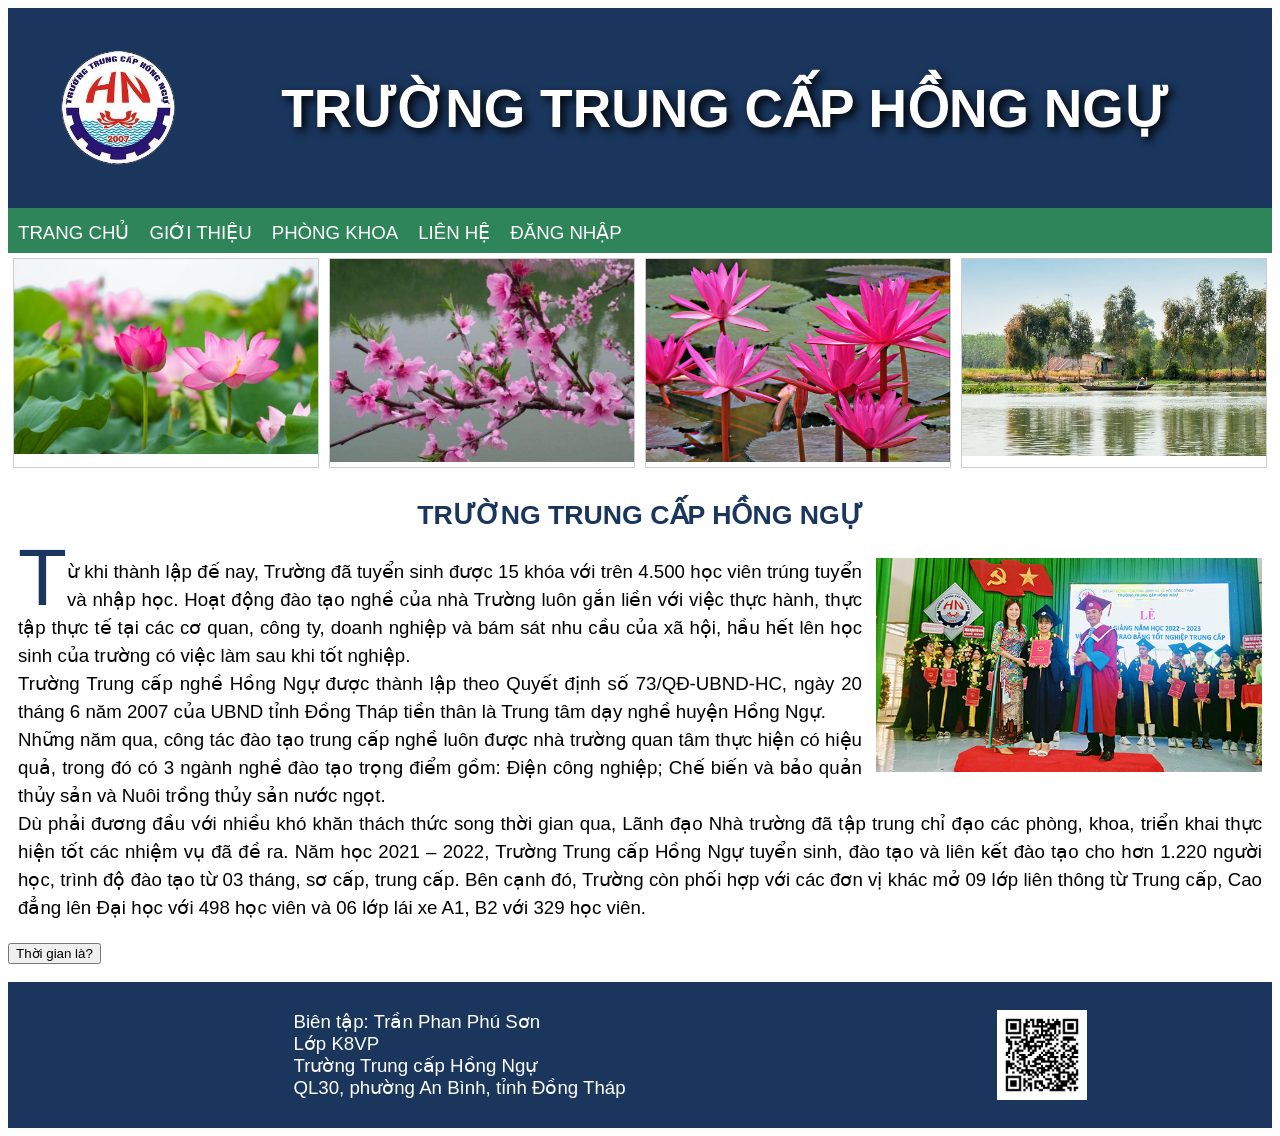
<file: index.html>
<!DOCTYPE html>
<html lang="en">
	<head>
		<meta name="viewport" content="width=device-width, initial-scale=1.0">
		<title>Trang web Bố cục 3 - Responsive web pages.</title>
		<meta charset="UTF-8">
		<link href="style3_new.css" rel="stylesheet">
		<script src="script3.js"></script>
	</head>
<body>
<!--Phần Header-->
<div class="header">
	<img src="anh/logo.png">
	<h1>TRƯỜNG TRUNG CẤP HỒNG NGỰ</h1>
</div>
<!--Phần menu nav-->
<div class="nav">
	<div class="menu-icon" onclick="toggleMenu()">
        <span></span>
        <span></span>
        <span></span>
    </div>
	<ul id="nav-menu">
		<li><a href="#" target="_blank">TRANG CHỦ</a></li>
		<li><a href="gioithieu.html" target="_blank">GIỚI THIỆU</a></li>
		<li><a href="phongkhoa.html" target="_blank">PHÒNG KHOA</a></li>
		<li><a href="lienhe.html" target="_blank">LIÊN HỆ</a></li>
		<li><a href="dangnhap.html" target="_blank">ĐĂNG NHẬP</a></li>
	</ul>
</div>
<!--Phần Image Gallery-->
<div class="gallery">
	<div class="gal-item"><img src="anh/img1.jpg" alt="#" width="600"></div>
	<div class="gal-item"><img src="anh/img2.jpg" alt="#" width="600"></div>
	<div class="gal-item"><img src="anh/img3.jpg" alt="#" width="600"></div>
	<div class="gal-item"><img src="anh/img4.jpg" alt="#" width="600"></div>
</div>

<!--Phần Tin tức-->
<div class="tintuc">
	<h3>TRƯỜNG TRUNG CẤP HỒNG NGỰ</h3>
	<img src="anh/tintuc.jpg"></img>	
	<p><span class="dropcap">T</span>ừ khi thành lập đế nay, Trường đã tuyển sinh được 15 khóa với trên 4.500 học viên trúng tuyển và nhập học. Hoạt động đào tạo nghề của nhà Trường luôn gắn liền với việc thực hành, thực tập thực tế tại các cơ quan, công ty, doanh nghiệp và bám sát nhu cầu của xã hội, hầu hết lên học sinh của trường có việc làm sau khi tốt nghiệp.<br>
	Trường Trung cấp nghề Hồng Ngự được thành lập theo Quyết định số 73/QĐ-UBND-HC, ngày 20 tháng 6 năm 2007 của UBND tỉnh Đồng Tháp tiền thân là Trung tâm dạy nghề huyện Hồng Ngự.<br>
	Những năm qua, công tác đào tạo trung cấp nghề luôn được nhà trường quan tâm thực hiện có hiệu quả, trong đó có 3 ngành nghề đào tạo trọng điểm gồm: Điện công nghiệp; Chế biến và bảo quản thủy sản và Nuôi trồng thủy sản nước ngọt.<br>
	Dù phải đương đầu với nhiều khó khăn thách thức song thời gian qua, Lãnh đạo Nhà trường đã tập trung chỉ đạo các phòng, khoa, triển khai thực hiện tốt các nhiệm vụ đã đề ra. Năm học 2021 – 2022, Trường Trung cấp Hồng Ngự tuyển sinh, đào tạo và liên kết đào tạo cho hơn 1.220 người học, trình độ đào tạo từ 03 tháng, sơ cấp, trung cấp. Bên cạnh đó, Trường còn phối hợp với các đơn vị khác mở 09 lớp liên thông từ Trung cấp, Cao đẳng lên Đại học với 498 học viên và 06 lớp lái xe A1, B2 với 329 học viên.
	</p>
</div>
<button onclick="displayDate()">Thời gian là?</button>
<p id="demo"></p>
<!--Phần Footer-->
<div class="footer">
	<p>Biên tập: Trần Phan Phú Sơn<br>
	Lớp K8VP <br> Trường Trung cấp Hồng Ngự<br> 
	QL30, phường An Bình, tỉnh Đồng Tháp</p>
	<img src="anh/qrcode.png">
</div>
</body>

</html>
</file>
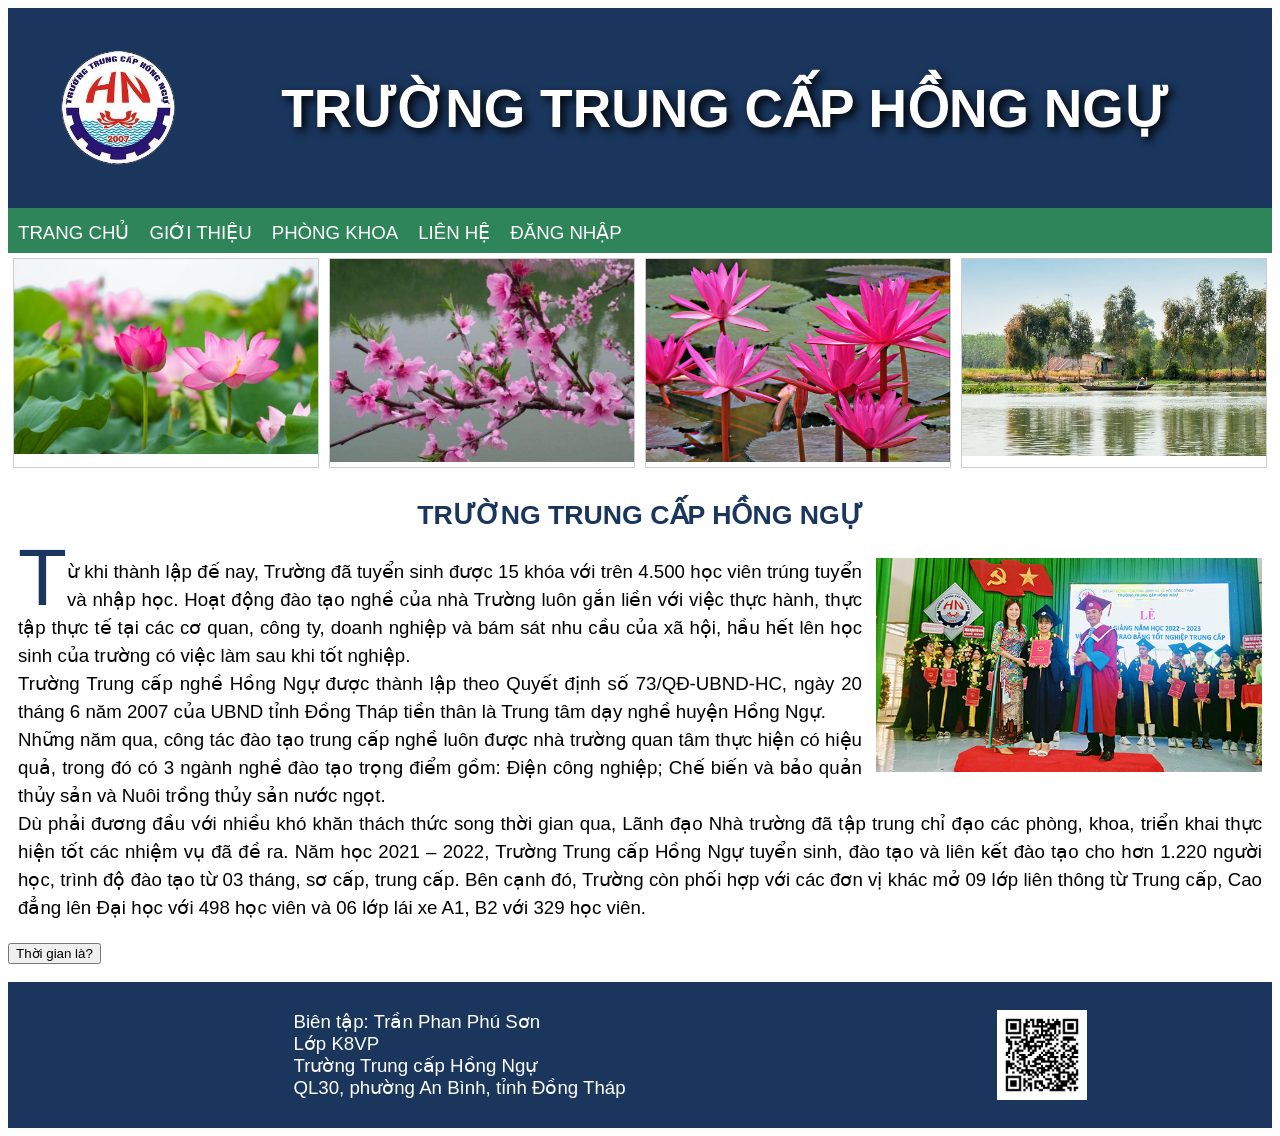
<file: bocuc3_new.html>
<!DOCTYPE html>
<html lang="en">
	<head>
		<meta name="viewport" content="width=device-width, initial-scale=1.0">
		<title>Trang web Bố cục 3 - Responsive web pages.</title>
		<meta charset="UTF-8">
		<link href="style3_new.css" rel="stylesheet">
		<script src="script3.js"></script>
	</head>
<body>
<!--Phần Header-->
<div class="header">
	<img src="..\anh\logo.png">
	<h1>TRƯỜNG TRUNG CẤP HỒNG NGỰ</h1>
</div>
<!--Phần menu nav-->
<div class="nav">
	<div class="menu-icon" onclick="toggleMenu()">
        <span></span>
        <span></span>
        <span></span>
    </div>
	<ul id="nav-menu">
		<li><a href="#" target="_blank">TRANG CHỦ</a></li>
		<li><a href="gioithieu.html" target="_blank">GIỚI THIỆU</a></li>
		<li><a href="phongkhoa.html" target="_blank">PHÒNG KHOA</a></li>
		<li><a href="lienhe.html" target="_blank">LIÊN HỆ</a></li>
		<li><a href="dangnhap.html" target="_blank">ĐĂNG NHẬP</a></li>
	</ul>
</div>
<!--Phần Image Gallery-->
<div class="gallery">
	<div class="gal-item"><img src="..\anh\img1.jpg" alt="#" width="600"></div>
	<div class="gal-item"><img src="..\anh\img2.jpg" alt="#" width="600"></div>
	<div class="gal-item"><img src="..\anh\img3.jpg" alt="#" width="600"></div>
	<div class="gal-item"><img src="..\anh\img4.jpg" alt="#" width="600"></div>
</div>

<!--Phần Tin tức-->
<div class="tintuc">
	<h3>TRƯỜNG TRUNG CẤP HỒNG NGỰ</h3>
	<img src="..\anh\tintuc.jpg"></img>	
	<p><span class="dropcap">T</span>ừ khi thành lập đế nay, Trường đã tuyển sinh được 15 khóa với trên 4.500 học viên trúng tuyển và nhập học. Hoạt động đào tạo nghề của nhà Trường luôn gắn liền với việc thực hành, thực tập thực tế tại các cơ quan, công ty, doanh nghiệp và bám sát nhu cầu của xã hội, hầu hết lên học sinh của trường có việc làm sau khi tốt nghiệp.<br>
	Trường Trung cấp nghề Hồng Ngự được thành lập theo Quyết định số 73/QĐ-UBND-HC, ngày 20 tháng 6 năm 2007 của UBND tỉnh Đồng Tháp tiền thân là Trung tâm dạy nghề huyện Hồng Ngự.<br>
	Những năm qua, công tác đào tạo trung cấp nghề luôn được nhà trường quan tâm thực hiện có hiệu quả, trong đó có 3 ngành nghề đào tạo trọng điểm gồm: Điện công nghiệp; Chế biến và bảo quản thủy sản và Nuôi trồng thủy sản nước ngọt.<br>
	Dù phải đương đầu với nhiều khó khăn thách thức song thời gian qua, Lãnh đạo Nhà trường đã tập trung chỉ đạo các phòng, khoa, triển khai thực hiện tốt các nhiệm vụ đã đề ra. Năm học 2021 – 2022, Trường Trung cấp Hồng Ngự tuyển sinh, đào tạo và liên kết đào tạo cho hơn 1.220 người học, trình độ đào tạo từ 03 tháng, sơ cấp, trung cấp. Bên cạnh đó, Trường còn phối hợp với các đơn vị khác mở 09 lớp liên thông từ Trung cấp, Cao đẳng lên Đại học với 498 học viên và 06 lớp lái xe A1, B2 với 329 học viên.
	</p>
</div>
<button onclick="displayDate()">Thời gian là?</button>
<p id="demo"></p>
<!--Phần Footer-->
<div class="footer">
	<p>Biên tập: Trần Phan Phú Sơn<br>
	Lớp K8VP <br> Trường Trung cấp Hồng Ngự<br> 
	QL30, phường An Bình, tỉnh Đồng Tháp</p>
	<img src="..\anh\qrcode.png">
</div>
</body>
</html>
</file>
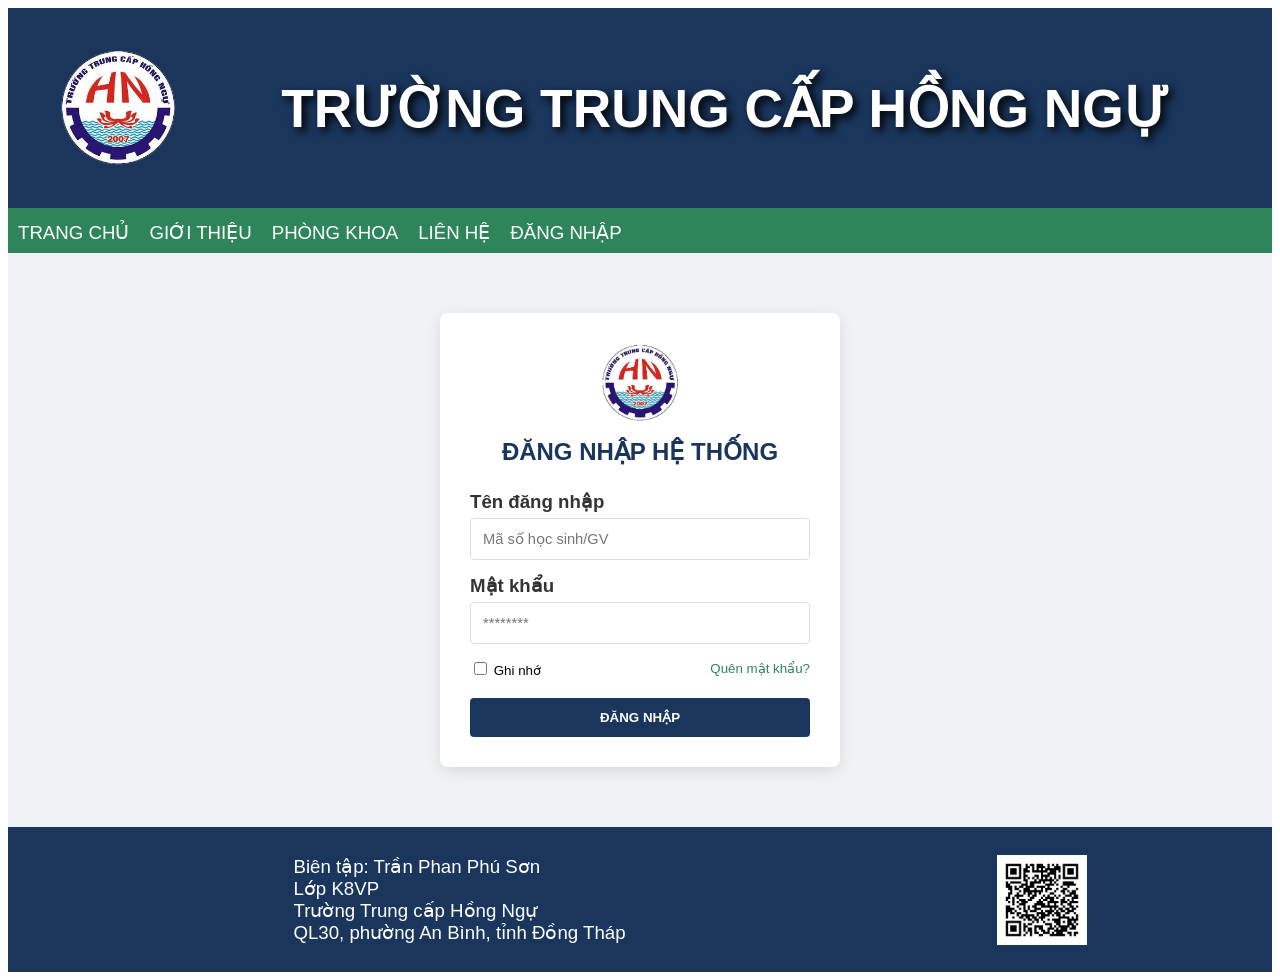
<file: dangnhap.html>
<!DOCTYPE html>
<html lang="en">
<head>
    <meta name="viewport" content="width=device-width, initial-scale=1.0">
    <title>Đăng nhập - Trường Trung cấp Hồng Ngự</title>
    <meta charset="UTF-8">
    <link href="style3_new.css" rel="stylesheet">
    <script src="script3.js"></script>
</head>
<body>
<div class="header">
	<img src="..\anh\logo.png">
	<h1>TRƯỜNG TRUNG CẤP HỒNG NGỰ</h1>
</div>

<div class="nav">
	<div class="menu-icon" onclick="toggleMenu()">
        <span></span>
        <span></span>
        <span></span>
    </div>
	<ul id="nav-menu">
		<li><a href="bocuc3_new.html">TRANG CHỦ</a></li>
		<li><a href="gioithieu.html">GIỚI THIỆU</a></li>
		<li><a href="phongkhoa.html">PHÒNG KHOA</a></li>
		<li><a href="lienhe.html">LIÊN HỆ</a></li>
		<li><a href="dangnhap.html">ĐĂNG NHẬP</a></li>
	</ul>
</div>

<div class="login-container">
    <div class="login-card">
        <div class="login-header">
            <img src="..\anh\logo.png" alt="Logo">
            <h2>ĐĂNG NHẬP HỆ THỐNG</h2>
        </div>
        <form action="#">
            <div class="form-group">
                <label for="username">Tên đăng nhập</label>
                <input type="text" id="username" name="username" placeholder="Mã số học sinh/GV" required>
            </div>
            <div class="form-group">
                <label for="password">Mật khẩu</label>
                <input type="password" id="password" name="password" placeholder="********" required>
            </div>
            <div class="form-footer">
                <label><input type="checkbox"> Ghi nhớ</label>
                <a href="#">Quên mật khẩu?</a>
            </div>
            <button type="submit" class="btn-submit">ĐĂNG NHẬP</button>
        </form>
    </div>
</div>

<div class="footer">
	<p>Biên tập: Trần Phan Phú Sơn<br>
	Lớp K8VP <br> Trường Trung cấp Hồng Ngự<br> 
	QL30, phường An Bình, tỉnh Đồng Tháp</p>
	<img src="..\anh\qrcode.png">
</div>
</body>
</html>
</file>
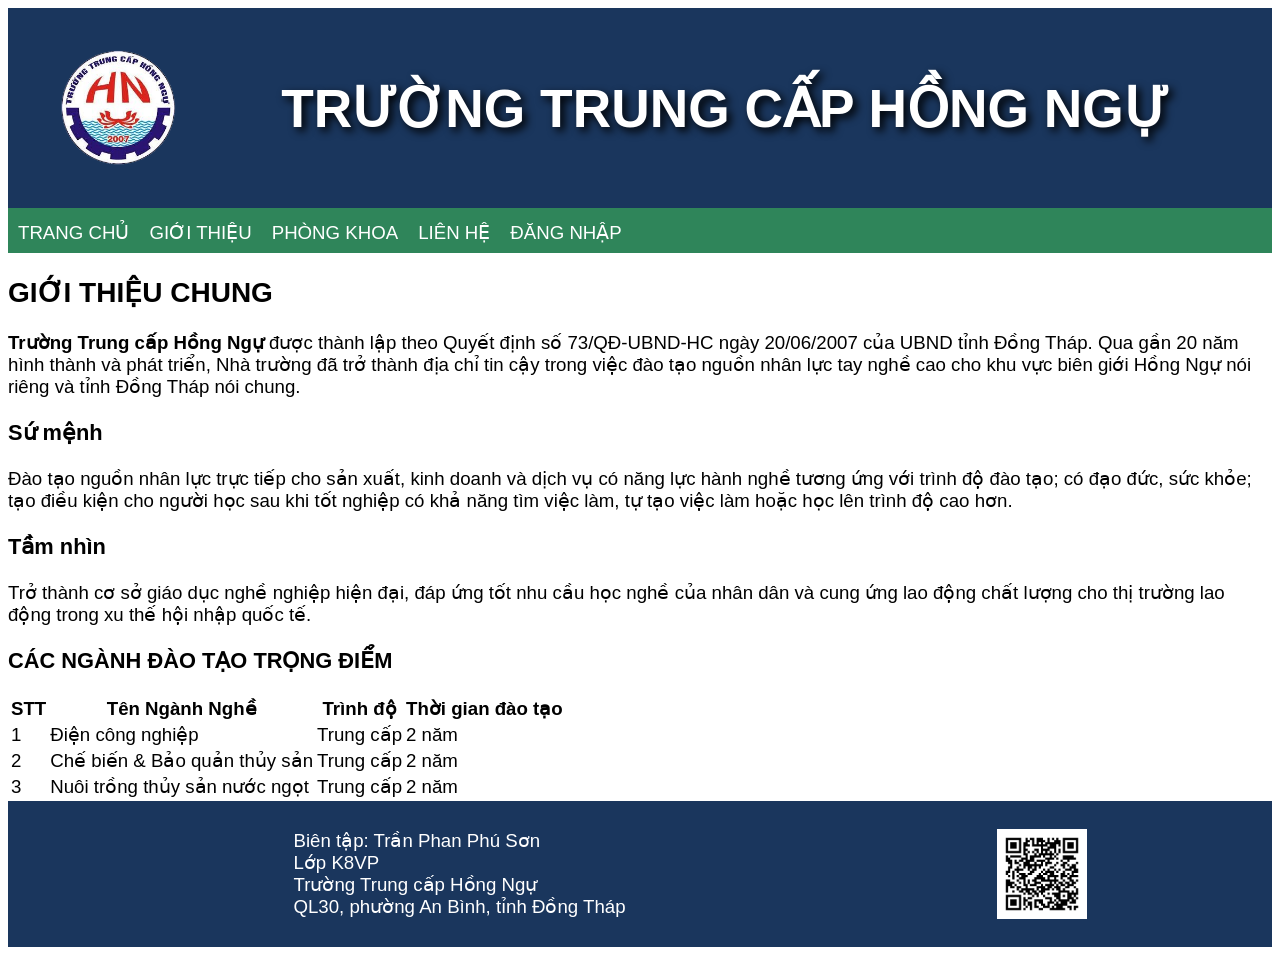
<file: gioithieu.html>
<!DOCTYPE html>
<html lang="en">
<head>
    <meta name="viewport" content="width=device-width, initial-scale=1.0">
    <title>Giới thiệu - Trường Trung cấp Hồng Ngự</title>
    <meta charset="UTF-8">
    <link href="style3_new.css" rel="stylesheet">
    <script src="script3.js"></script>
</head>
<body>
    <div class="header">
        <img src="..\anh\logo.png" alt="Logo">
        <h1>TRƯỜNG TRUNG CẤP HỒNG NGỰ</h1>
    </div>

    <div class="nav">
        <div class="menu-icon" onclick="toggleMenu()">
            <span></span>
            <span></span>
            <span></span>
        </div>
        <ul id="nav-menu">
            <li><a href="bocuc3_new.html">TRANG CHỦ</a></li>
            <li><a href="gioithieu.html">GIỚI THIỆU</a></li>
            <li><a href="#" target="_blank">PHÒNG KHOA</a></li>
            <li><a href="#" target="_blank">LIÊN HỆ</a></li>
            <li><a href="#" target="_blank">ĐĂNG NHẬP</a></li>
        </ul>
    </div>

    <div class="container-intro">
        <section class="intro-section">
            <h2 class="title-page">GIỚI THIỆU CHUNG</h2>
            <div class="intro-content">
                <div class="intro-text">
                    <p><strong>Trường Trung cấp Hồng Ngự</strong> được thành lập theo Quyết định số 73/QĐ-UBND-HC ngày 20/06/2007 của UBND tỉnh Đồng Tháp. Qua gần 20 năm hình thành và phát triển, Nhà trường đã trở thành địa chỉ tin cậy trong việc đào tạo nguồn nhân lực tay nghề cao cho khu vực biên giới Hồng Ngự nói riêng và tỉnh Đồng Tháp nói chung.</p>
                    
                    <h3>Sứ mệnh</h3>
                    <p>Đào tạo nguồn nhân lực trực tiếp cho sản xuất, kinh doanh và dịch vụ có năng lực hành nghề tương ứng với trình độ đào tạo; có đạo đức, sức khỏe; tạo điều kiện cho người học sau khi tốt nghiệp có khả năng tìm việc làm, tự tạo việc làm hoặc học lên trình độ cao hơn.</p>
                    
                    <h3>Tầm nhìn</h3>
                    <p>Trở thành cơ sở giáo dục nghề nghiệp hiện đại, đáp ứng tốt nhu cầu học nghề của nhân dân và cung ứng lao động chất lượng cho thị trường lao động trong xu thế hội nhập quốc tế.</p>
                </div>
            </div>
        </section>

        <section class="intro-table">
            <h3>CÁC NGÀNH ĐÀO TẠO TRỌNG ĐIỂM</h3>
            <table class="styled-table">
                <thead>
                    <tr>
                        <th>STT</th>
                        <th>Tên Ngành Nghề</th>
                        <th>Trình độ</th>
                        <th>Thời gian đào tạo</th>
                    </tr>
                </thead>
                <tbody>
                    <tr>
                        <td>1</td>
                        <td>Điện công nghiệp</td>
                        <td>Trung cấp</td>
                        <td>2 năm</td>
                    </tr>
                    <tr>
                        <td>2</td>
                        <td>Chế biến & Bảo quản thủy sản</td>
                        <td>Trung cấp</td>
                        <td>2 năm</td>
                    </tr>
                    <tr>
                        <td>3</td>
                        <td>Nuôi trồng thủy sản nước ngọt</td>
                        <td>Trung cấp</td>
                        <td>2 năm</td>
                    </tr>
                </tbody>
            </table>
        </section>
    </div>

    <div class="footer">
        <div class="footer-info">
            <p>Biên tập: Trần Phan Phú Sơn<br>
            Lớp K8VP <br> Trường Trung cấp Hồng Ngự<br> 
            QL30, phường An Bình, tỉnh Đồng Tháp</p>
        </div>
        <img src="..\anh\qrcode.png" alt="QR Code">
    </div>
</body>
</html>
</file>
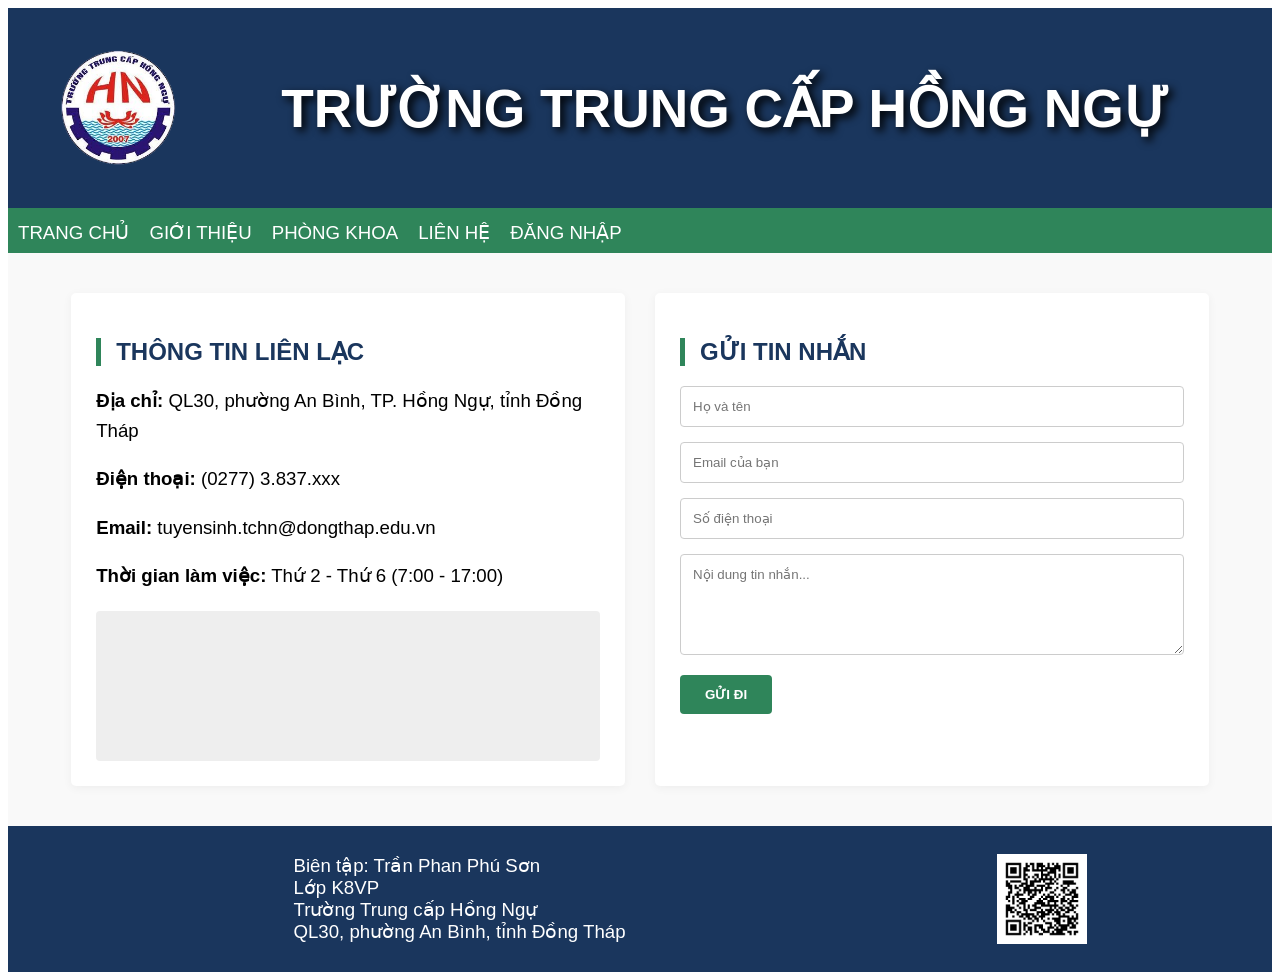
<file: lienhe.html>
<!DOCTYPE html>
<html lang="en">
<head>
    <meta name="viewport" content="width=device-width, initial-scale=1.0">
    <title>Liên hệ - Trường Trung cấp Hồng Ngự</title>
    <meta charset="UTF-8">
    <link href="style3_new.css" rel="stylesheet">
    <script src="script3.js"></script>
</head>
<body>
<div class="header">
    <img src="..\anh\logo.png">
    <h1>TRƯỜNG TRUNG CẤP HỒNG NGỰ</h1>
</div>

<div class="nav">
    <div class="menu-icon" onclick="toggleMenu()">
        <span></span>
        <span></span>
        <span></span>
    </div>
    <ul id="nav-menu">
        <li><a href="bocuc3_new.html">TRANG CHỦ</a></li>
        <li><a href="gioithieu.html">GIỚI THIỆU</a></li>
        <li><a href="phongkhoa.html">PHÒNG KHOA</a></li>
        <li><a href="lienhe.html">LIÊN HỆ</a></li>
        <li><a href="#" target="_blank">ĐĂNG NHẬP</a></li>
    </ul>
</div>

<div class="contact-container">
    <div class="contact-wrapper">
        <div class="contact-info">
            <h2>THÔNG TIN LIÊN LẠC</h2>
            <p><strong>Địa chỉ:</strong> QL30, phường An Bình, TP. Hồng Ngự, tỉnh Đồng Tháp</p>
            <p><strong>Điện thoại:</strong> (0277) 3.837.xxx</p>
            <p><strong>Email:</strong> tuyensinh.tchn@dongthap.edu.vn</p>
            <p><strong>Thời gian làm việc:</strong> Thứ 2 - Thứ 6 (7:00 - 17:00)</p>
            
            <div class="map-placeholder">
        <iframe 
            src="https://www.google.com/maps?q=Đồng+Tháp&output=embed"
            width="100%" style="border:0;" allowfullscreen="" loading="lazy">
        </iframe>
            </div>
        </div>

        <div class="contact-form">
            <h2>GỬI TIN NHẮN</h2>
            <form action="#">
                <input type="text" placeholder="Họ và tên" required>
                <input type="email" placeholder="Email của bạn" required>
                <input type="text" placeholder="Số điện thoại">
                <textarea rows="5" placeholder="Nội dung tin nhắn..." required></textarea>
                <button type="submit" class="btn-send">GỬI ĐI</button>
            </form>
        </div>
    </div>
</div>

<div class="footer">
    <p>Biên tập: Trần Phan Phú Sơn<br>
    Lớp K8VP <br> Trường Trung cấp Hồng Ngự<br> 
    QL30, phường An Bình, tỉnh Đồng Tháp</p>
    <img src="..\anh\qrcode.png">
</div>
</body>
</html>
</file>
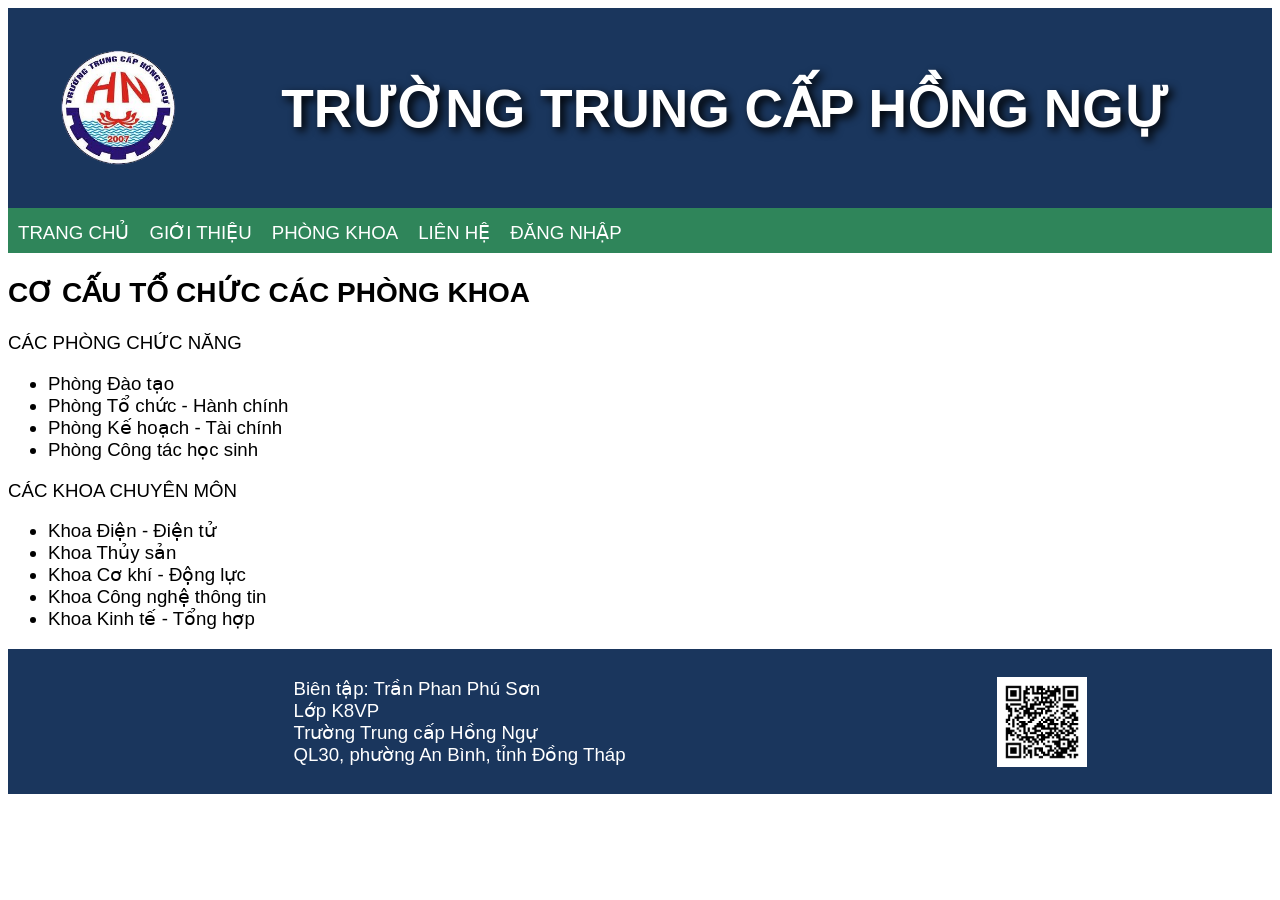
<file: phongkhoa.html>
<!DOCTYPE html>
<html lang="en">
<head>
    <meta name="viewport" content="width=device-width, initial-scale=1.0">
    <title>Phòng Khoa - Trường Trung cấp Hồng Ngự</title>
    <meta charset="UTF-8">
    <link href="style3_new.css" rel="stylesheet">
    <script src="script3.js"></script>
</head>
<body>
<div class="header">
    <img src="..\anh\logo.png">
    <h1>TRƯỜNG TRUNG CẤP HỒNG NGỰ</h1>
</div>

<div class="nav">
    <div class="menu-icon" onclick="toggleMenu()">
        <span></span>
        <span></span>
        <span></span>
    </div>
    <ul id="nav-menu">
        <li><a href="bocuc3_new.html">TRANG CHỦ</a></li>
        <li><a href="gioithieu.html">GIỚI THIỆU</a></li>
        <li><a href="phongkhoa.html">PHÒNG KHOA</a></li>
        <li><a href="#" target="_blank">LIÊN HỆ</a></li>
        <li><a href="#" target="_blank">ĐĂNG NHẬP</a></li>
    </ul>
</div>

<div class="container-phongkhoa">
    <h2 class="section-title">CƠ CẤU TỔ CHỨC CÁC PHÒNG KHOA</h2>
    
    <div class="pk-grid">
        <div class="pk-card">
            <div class="pk-header">CÁC PHÒNG CHỨC NĂNG</div>
            <ul class="pk-list">
                <li>Phòng Đào tạo</li>
                <li>Phòng Tổ chức - Hành chính</li>
                <li>Phòng Kế hoạch - Tài chính</li>
                <li>Phòng Công tác học sinh</li>
            </ul>
        </div>

        <div class="pk-card">
            <div class="pk-header">CÁC KHOA CHUYÊN MÔN</div>
            <ul class="pk-list">
                <li>Khoa Điện - Điện tử</li>
                <li>Khoa Thủy sản</li>
                <li>Khoa Cơ khí - Động lực</li>
                <li>Khoa Công nghệ thông tin</li>
                <li>Khoa Kinh tế - Tổng hợp</li>
            </ul>
        </div>
    </div>
</div>

<div class="footer">
    <p>Biên tập: Trần Phan Phú Sơn<br>
    Lớp K8VP <br> Trường Trung cấp Hồng Ngự<br> 
    QL30, phường An Bình, tỉnh Đồng Tháp</p>
    <img src="..\anh\qrcode.png">
</div>
</body>
</html>
</file>
<file: style3_new.css>
* {box-sizing: border-box;}
body {font-family: Arial, sans-serif;
		font-size: 14pt;}
/*Phần Header*/
.header {display:flex;
		align-items: center;
		background-color:#1a365d;
		height:200px;}
		
.header img {float:left;
			width:120px;
			margin-left:50px;}

.header h1 {color:white;
			width:100%;
			text-align:center;
			font-size:40pt;
			text-shadow: 4px 4px 8px #000000;}
			
/*Phần Menu nav*/			
.nav {overflow: hidden;
       background-color: #2f855a;
	   height: 45px;}  
.nav ul {list-style-type: none;
		margin:0px;
		padding:0px;
		display: flex;}
.nav a {float: left;
		display: block;
		color: white;
		text-align: center;
		padding: 14px 10px;
		text-decoration: none;} 
.nav a:hover {background-color:white;
				color:#2f855a;}				
/*Phần Image Gallery*/
.gallery {display: flex;flex-grow:1;}
.gal-item {margin: 5px;
  border: 1px solid #ccc;
  width: 25%;}
.gal-item:hover {border: 1px solid #777;}
.gal-item img {width: 100%;}

/*Phần Article*/
.tintuc {margin:10px;}
.tintuc img {float:right;width:400px;
		   padding-left:14px;}
.tintuc h3 {text-align:center;
          color:#1a365d;
		  font-size: 20pt;}
.tintuc p {text-align:justify;
         font-size:14pt;
 		 line-height:1.5;}
.dropcap {float:left; 
		font-size:60pt;
		color: #1a365d;
		line-height:40px;}
/*Phần Footer*/
.footer {background-color:#1a365d;
		padding: 10px 0px;
		width: 100%;
		display: flex;
		justify-content: space-around;
		align-items: center;}
.footer p {margin-left: 100px;
			color:white;}
.footer img {width:90px;}

/* --- RESPONSIVE DESIGN --- */
/* 1. Đảm bảo hình ảnh không vượt quá chiều rộng màn hình */
img {
    max-width: 100%;
    height: auto;
}
/* 2. Thiết lập cho màn hình Tablet (Dưới 992px) */
@media screen and (max-width: 992px) {
    .header h1 {
        font-size: 30pt; /* Giảm cỡ chữ tiêu đề */
    }  
    .gallery {
        flex-wrap: wrap; /* Cho phép các ảnh xuống dòng */
    }    
    .gal-item {
        width: calc(50% - 10px); /* Hiển thị 2 ảnh trên một hàng */
    }
    .tintuc img {
        width: 100%; /* Ảnh tin tức chiếm hết chiều rộng */
        float: none;
        padding-left: 0;
        margin-bottom: 15px;
    }
}
/* 3. Thiết lập cho màn hình điện thoại (Dưới 600px) */
@media screen and (max-width: 600px) {
    .header {flex-direction: column; /* Xếp logo và tên trường theo chiều dọc */
        height: auto;
        padding: 20px 0;}
    .header img {
        margin-left: 0;
        margin-bottom: 10px;}
    .header h1 {
        font-size: 20pt;}
    .nav ul {flex-direction: column; /* Menu dọc cho điện thoại */
    }
    .nav {height: auto;}
    .nav a {
        width: 100%;
        text-align: left;
        border-bottom: 1px solid rgba(255,255,255,0.1);}
    .gal-item {width: 100%; /* Mỗi ảnh chiếm 1 hàng */
        margin: 5px 0;}
    .footer {flex-direction: column; /* Xếp thông tin footer theo hàng dọc */
        text-align: center;}
    .footer p {
        margin-left: 0; /* Bỏ margin cũ */
        margin-bottom: 15px;}
}


/* --- CSS BỔ SUNG CHO TRANG LIÊN HỆ --- */

.contact-container {
    padding: 40px 5%;
    background-color: #f9f9f9;
}

.contact-wrapper {
    display: flex;
    gap: 30px;
    flex-wrap: wrap;
    max-width: 1200px;
    margin: 0 auto;
}

.contact-info, .contact-form {
    flex: 1;
    min-width: 300px;
    background: white;
    padding: 25px;
    border-radius: 5px;
    box-shadow: 0 2px 10px rgba(0,0,0,0.05);
}

.contact-info h2, .contact-form h2 {
    color: #1a365d; /* Màu chuẩn header */
    border-left: 5px solid #2f855a; /* Màu chuẩn nav */
    padding-left: 15px;
    margin-bottom: 20px;
    font-size: 18pt;
}

.contact-info p {
    margin-bottom: 15px;
    line-height: 1.6;
}

/* Kiểu dáng Form */
.contact-form input, .contact-form textarea {
    width: 100%;
    padding: 12px;
    margin-bottom: 15px;
    border: 1px solid #ccc;
    border-radius: 4px;
    font-family: inherit;
}

.btn-send {
    background-color: #2f855a;
    color: white;
    padding: 12px 25px;
    border: none;
    border-radius: 4px;
    cursor: pointer;
    font-weight: bold;
    transition: 0.3s;
}

.btn-send:hover {
    background-color: #1a365d;
}

.map-placeholder {
    width: 100%;
    height: 150px;
    background-color: #eee;
    margin-top: 20px;
    border-radius: 4px;
}

/* Responsive cho di động */
@media screen and (max-width: 768px) {
    .contact-wrapper {
        flex-direction: column;
    }
}

/* --- CSS BỔ SUNG CHO TRANG ĐĂNG NHẬP --- */
.login-container {
    padding: 60px 20px;
    background-color: #f0f2f5;
    display: flex;
    justify-content: center;
    align-items: center;
    min-height: 500px;
}
.login-card {
    background: white;
    width: 100%;
    max-width: 400px;
    padding: 30px;
    border-radius: 8px;
    box-shadow: 0 4px 15px rgba(0,0,0,0.1);
}
.login-header {
    text-align: center;
    margin-bottom: 25px;
}
.login-header img {
    width: 80px;
    margin-bottom: 10px;
}
.login-header h2 {
    color: #1a365d; /* Màu đồng bộ với Header chính */
    font-size: 18pt;
    margin: 0;
}
.form-group {
    margin-bottom: 15px;
}
.form-group label {
    display: block;
    margin-bottom: 5px;
    font-weight: bold;
    color: #333;
}
.form-group input {
    width: 100%;
    padding: 12px;
    border: 1px solid #ddd;
    border-radius: 4px;
    font-size: 11pt;
}
.form-footer {
    display: flex;
    justify-content: space-between;
    align-items: center;
    margin-bottom: 20px;
    font-size: 10pt;
}
.form-footer a {
    color: #2f855a;
    text-decoration: none;
}
.btn-submit {
    width: 100%;
    padding: 12px;
    background-color: #1a365d;
    color: white;
    border: none;
    border-radius: 4px;
    font-weight: bold;
    cursor: pointer;
    transition: background 0.3s ease;
}

.btn-submit:hover {
    background-color: #2f855a; /* Chuyển sang màu Nav khi hover */
}

/* Responsive cho thiết bị nhỏ */
@media screen and (max-width: 600px) {
    .login-container {
        padding: 30px 10px;
    }
    .login-card {
        padding: 20px;
    }

}
</file>
